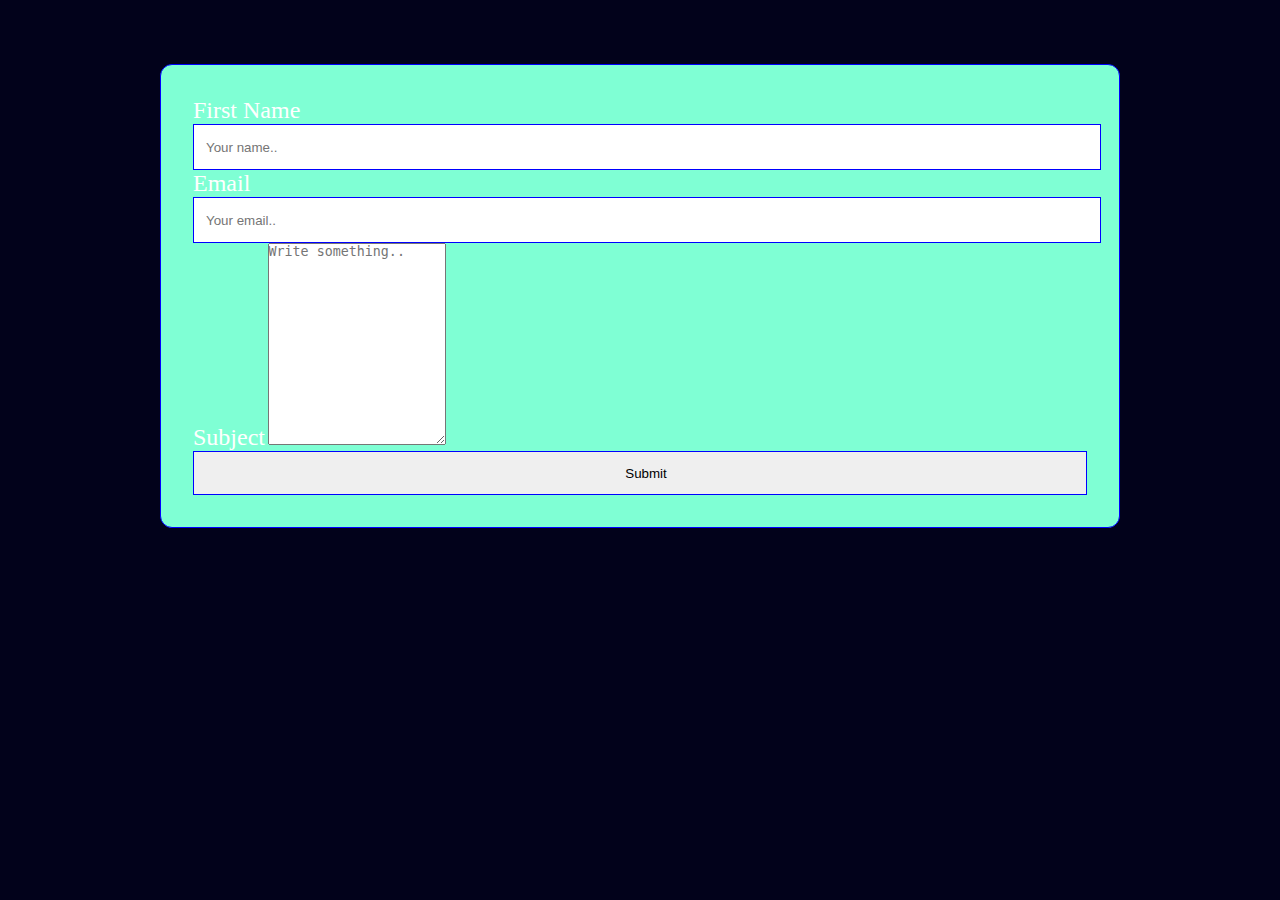
<file: project/index.html>
<!DOCTYPE html>
<html lang="en">
<head>
    <meta charset="UTF-8">
    <meta name="viewport" content="width=device-width, initial-scale=1.0">
    <title>contact form</title>
    <link rel ="stylesheet" href="styles/main.css">
</head>
<body>

<div class="container">
  <form >
<div> 
         <label for="fname">First Name</label>
         <input type="text" id="fname" name="firstname" placeholder="Your name..">
</div>

   <div> 
    <label for="email">Email</label>
    <input type="email" id="email" name="email" placeholder="Your email..">
</div>

<div>
    <label for="subject">Subject</label>
    <textarea id="subject" name="subject" placeholder="Write something.." style="height:200px"></textarea>
</div>

<div> 
    <input type="submit" value="Submit">
</div>
   

  </form>
</div>
    
</body>
</html>
</file>
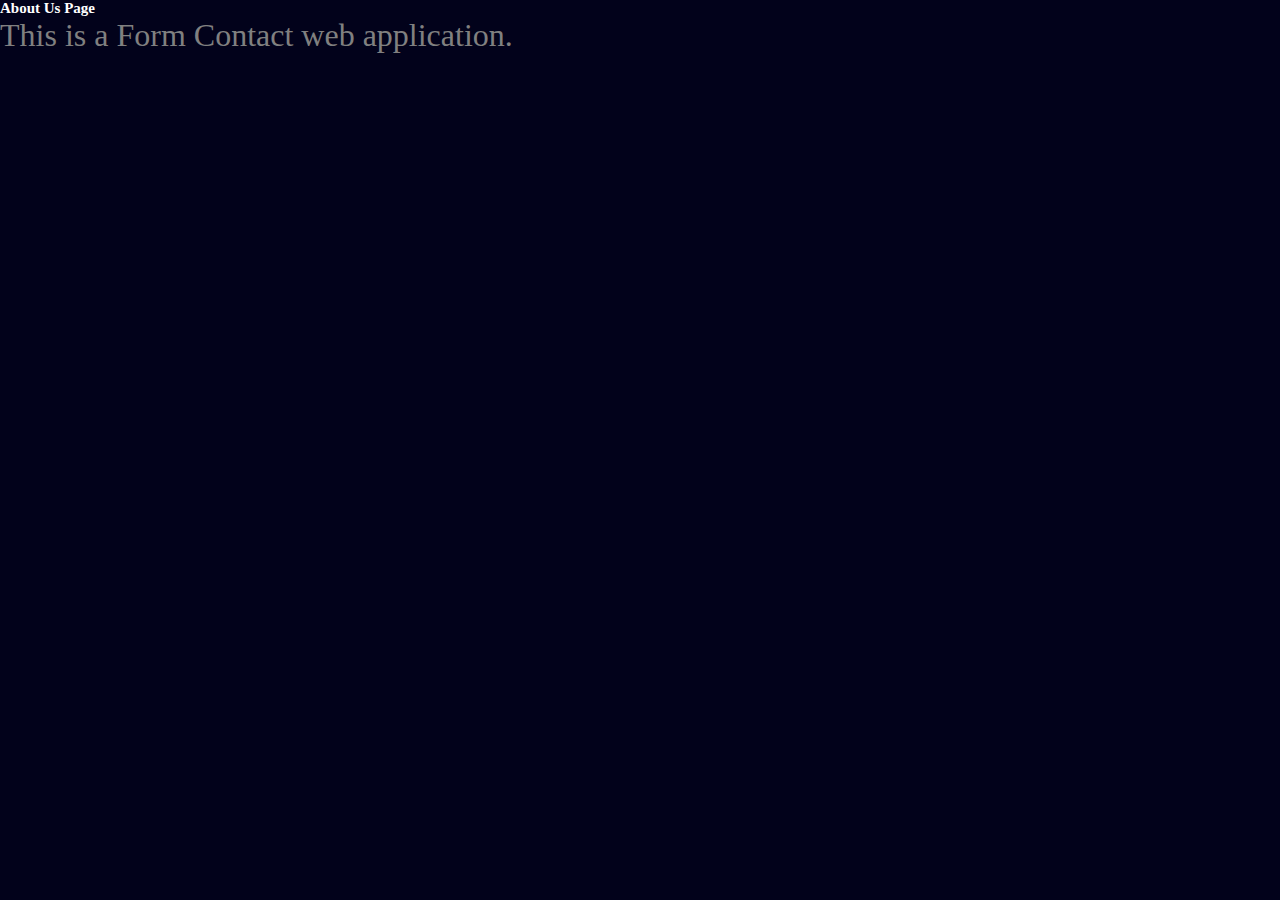
<file: project/aboutUs.html>
<!DOCTYPE html>
<html lang="en">
<head>
    <meta charset="UTF-8">
    <meta name="viewport" content="width=device-width, initial-scale=1.0">
    <title>About us</title>
    <link rel="stylesheet" href="styles/main.css">
</head>
<body>
    <h2>About Us Page</h2>
    <p>This is a Form Contact web application.</p>
</body>
</html>
</file>
<file: project/styles/main.css>
*{
    margin: 0;
    padding: 0;
}
body{
    background-color: rgb(2, 2, 27);
    font-size: 10px;
    color: white;
}

h1{
    font-size: 6rem;
    color: blue;
    text-align: center;
}

p{
    color: gray;
    font-size: 2rem;
}

form{
    background-color: aquamarine;
    margin:4rem 10rem ;
    padding: 2rem;
    border: 1px solid blue;
    border-radius: 12px;
}

input{
    width: 100%;
    height: 44px;
    border: none;
    border: 1px solid blue ;
    padding-left: 12px;
}
label{
    color: white;
    font-size: 24px;
}
</file>
